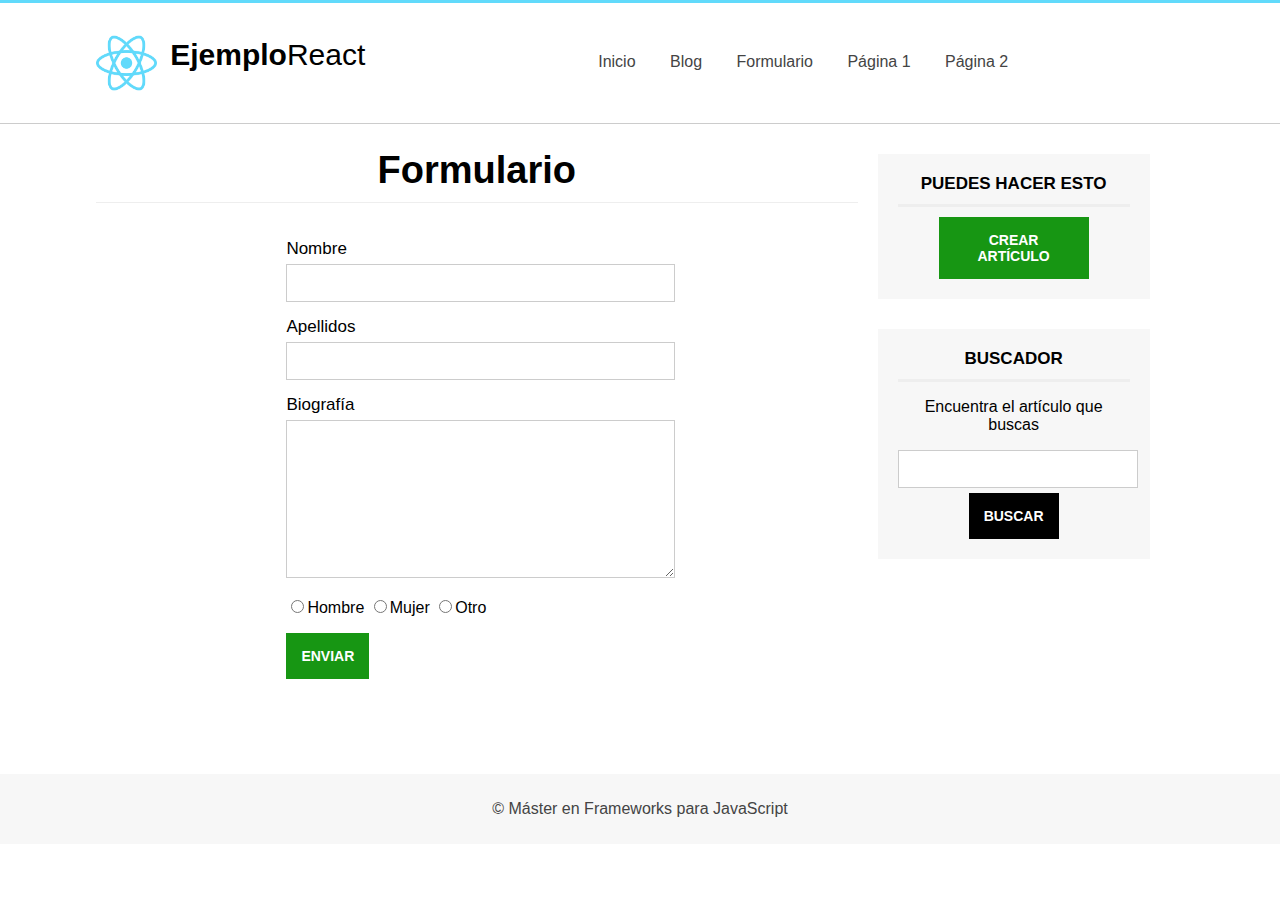
<file: formulario.html>
<!DOCTYPE html>
<html lang="es">

<head>
    <meta charset="UTF-8">
    <meta name="viewport" content="width=device-width, initial-scale=1.0">
    <title>Proyecto React</title>
    <link rel="stylesheet" href="assets/css/styles.css">
    <!-- <script type="text/javascript">
        window.addEventListener("load", function(event){
            var template = document.getElementById("article-template");
            var clonar = template.cloneNode(true);

            for(var i=0; i<=5; i++) {
                alert("Estamos en "+i)
            }
        })
        
    </script> -->
</head>

<body>
    <header id="header">
        <div class="center">
            <!-- LOGO -->
            <div id="logo">
                <img src="assets/images/react.png" class="app-logo" alt="Logotipo">
                <span id="brand">
                    <strong>Ejemplo</strong>React
                </span>
            </div>

            <!-- MENU -->
            <nav id="menu">
                <ul>
                    <li>
                        <a href="index.html">Inicio</a>
                    </li>
                    <li>
                        <a href="blog.html">Blog</a>
                    </li>
                    <li>
                        <a href="formulario.html">Formulario</a>
                    </li>
                    <li>
                        <a href="#">Página 1</a>
                    </li>
                    <li>
                        <a href="#">Página 2</a>
                    </li>
                </ul>
            </nav>

            <!-- Limpiar flotados -->
            <div class="clearfix"></div>
        </div>
    </header>

    <div class="center">
        <section id="content">

            <h1 class="subheader">Formulario</h1>

            <form class="mid-form">
                <div class="form-group">
                    <label for="nombre">Nombre</label>
                    <input type="text" name="nombre">
                </div>

                <div class="form-group">
                    <label for="nombre">Apellidos</label>
                    <input type="text" name="nombre">
                </div>

                <div class="form-group">
                    <label for="nombre">Biografía</label>
                    <textarea name="bio"></textarea>
                </div>

                <div class="form-group radiobuttons">
                    <input type="radio" name="genero" value="hombre"/>Hombre
                    <input type="radio" name="genero" value="mujer"/>Mujer 
                    <input type="radio" name="genero" value="otro"/>Otro 
                </div>

                <div class="clearfix"></div>

                <input type="submit" value="Enviar" class="btn btn-success">
            </form>

        </section>

        <aside id="sidebar">
            <div id="nav-blog" class="sidebar-item">
                <h3>Puedes hacer esto</h3>
                <a href="#" class="btn btn-success">Crear artículo</a>
            </div>

            <div id="search" class="sidebar-item">
                <h3>Buscador</h3>
                <p>Encuentra el artículo que buscas</p>
                <form action="">
                    <input type="text" name="search" />
                    <input type="submit" name="submit" value="Buscar" class="btn" />
                </form>
            </div>
        </aside>
    </div>

    <div class="clearfix"></div>

    <footer id="footer">
        <div class="center">
            <p>
                &copy; Máster en Frameworks para JavaScript
            </p>
        </div>
    </footer>
</body>

</html>
</file>
<file: assets/css/styles.css>
body {
    text-align: center;
    margin: 0px;
    padding: 0px;

    /*FUENTES*/
    font-family: -apple-system, BlinkMacSystemFont, 'Segoe UI', Roboto, Oxygen, Ubuntu, Cantarell, 'Open Sans', 'Helvetica Neue', sans-serif;
    -webkit-font-smoothing: antialiased;
    -moz-font-smoothing: antialiased;
    -moz-osx-font-smoothing: antialiased;
}

#header {
    height: 120px;
    width: 100%;
    background-color: white;
    border-bottom: 1px solid #ccc;
    border-top: 3px solid #61DAFB;
}

.center {
    width: 75%;
    margin: 0px auto;
}

.clearfix {
    clear: both;
    float: none;
}

#logo {
    width: 30%;
    font-size: 30px;
    float: left;
    margin-top: 35px;
}

#logo img {
    display: block;
    float: left;
    height: 70px;
    margin-top: -10px;
    margin-right: 10px;
    animation: girar infinite 30s linear;
}

@keyframes girar {
    from {
        transform: rotate(0deg);
    }
    to {
        transform: rotate(360deg);
    }
}

#brand {
    display: block;
    margin: 0px;
    float: left;
    margin-left: 3px;
}

#menu {
    width: 70%;
    float: right;
    font-size: 16px;
}

#menu ul {
    line-height: 85px;
    width: 65%;
    float: right;
}

#menu ul li {
    display: inline-block;
    list-style: none;
    height: 46px;
    margin-left: 15px;
    margin-right: 15px;
}

#menu a {
    text-decoration: none;
    color: #444;
    transition: all 300ms;
}

#menu a:hover {
    color: #3cb2d3;
}

/*SLIDER*/
#slider {
    width: 100%;
    height: 350px;
    /* line-height: 320px; */
    color: white;
    text-shadow: 0px 0px 5px #444;

    /*DEGRADADO CSS*/
    background: rgba(73,155,234,1);
    background: -moz-radial-gradient(center, ellipse cover, rgba(73,155,234,1) 0%, rgba(32,124,229,1) 100%);
    background: -webkit-gradient(radial, center center, 0px, center center, 100%, color-stop(0%, rgba(73,155,234,1)), color-stop(100%, rgba(32,124,229,1)));
    background: -webkit-radial-gradient(center, ellipse cover, rgba(73,155,234,1) 0%, rgba(32,124,229,1) 100%);
    background: -o-radial-gradient(center, ellipse cover, rgba(73,155,234,1) 0%, rgba(32,124,229,1) 100%);
    background: -ms-radial-gradient(center, ellipse cover, rgba(73,155,234,1) 0%, rgba(32,124,229,1) 100%);
    background: radial-gradient(ellipse at center, rgba(73,155,234,1) 0%, rgba(32,124,229,1) 100%);
    filter: progid:DXImageTransform.Microsoft.gradient( startColorstr='#499bea', endColorstr='#207ce5', GradientType=1 );
}

#slider h1 {
    margin-top: 0.2px;
    padding: 0px;
    padding-top: 130px;
    text-align: center;
}

.btn-white {
    display: block;
    background: white;
    color: rgb(88, 88, 88);
    padding: 10px;
    width: 100px;
    height: 35px;
    margin: 0px auto;
    font-size: 18px;
    text-transform: uppercase;
    text-shadow: none;
    text-decoration: none;
    line-height: 35px;
    box-shadow: 0px 0px 5px rgb(88, 88, 88);
    margin-top: 40px;
    border-radius: 4px;
    transition: all 300ms;
}

.btn-white:hover {
    background: #444;
    color: white;
}

#slider.slider-small {
    height: 150px;
}

#slider.slider-small h1 {
    margin-top: 0.2px;
    padding: 0px;
    padding-top: 53px;
}

#content {
    width: 70%;
    float: left;
    min-height: 650px;
    margin-right: 20px;
}

#sidebar {
    width: 25%;
    float: left;
}

.sidebar-item {
    background: #f7f7f7;
    padding: 20px;
    margin-top: 30px;
}

.sidebar-item h3 {
    text-transform: uppercase;
    font-size: 17px;
    margin: 0px;
    padding-bottom: 10px;
    margin-bottom: 10px;
    border-bottom: 3px solid #eee;
}

.sidebar-item .btn {
    margin-top: 10px;
    margin: 0px auto;
}

.btn {
    display: block;
    background: black;
    color: white;
    padding: 15px;
    font-weight: bold;
    text-transform: uppercase;
    font-size: 14px;
    text-decoration: none;
    max-width: 120px;
    transition: all 300ms;
    border: none;
    cursor: pointer;
}

.btn-success {
    background: rgb(23, 150, 19);
}

.btn-success:hover {
    background: black;
}

.mid-form {
    width: 50%;
    margin: 0px auto;
}

.mid-form label {
    display: block;
    float: left;
    text-align: left;
    margin-top: 10px;
    margin-bottom: 5px;
    font-size: 17px;
}

input {
    margin-bottom: 10px;
}

input[type="text"],
textarea {
    width: 100%;
    min-height: 30px;
    border: 1px solid #ccc;
    padding: 3px;
    margin-bottom: 5px;
    transition: 300ms all;
}

input[type="text"]:focus,
textarea:focus {
    box-shadow: 0px 0px 3px #ccc inset;
}

textarea {
    width: 100%;
    height: 150px;
    min-width: 100%;
    max-width: 100%;
    min-height: 150px;
    max-height: 300px;
}

.radiobuttons {
    margin-top: 10px;
    margin-bottom: 10px;
    float: left;
}

#footer {
    background: #f7f7f7;
    width: 100%;
    height: 70px;
    line-height: 70px;
    color: #444;
}

#footer p {
    margin: 0px;
    padding: 0px;
}

.article-item {
    width: 100%;
    padding-bottom: 20px;
    padding-top: 20px;
    text-align: left;
}

.article-item .image-wrap {
    width: 130px;
    height: 130px;
    overflow: hidden;
    float: left;
    margin-right: 15px;
    border: 1px solid #ccc;
}

.article-item .image-wrap img {
    height: 100%;
    text-align: center;
}

.article-item h2 {
    display: block;
    width: 100%;
    padding: 0px;
    margin: 0px;
    margin-bottom: 7px;
}

.article-item .date {
    display: block;
    width: 100%;
    color: rgb(122,122,122);
}

.article-item a {
    display: block;
    color: #444;
    text-decoration: none;
    margin-top: 10px;
}

.article-item a:hover {
    text-decoration: underline;
}

.subheader {
    font-size: 38px;
    border-bottom: 1px solid #eee;
    padding-bottom: 10px;
}

.article-detail .image-wrap {
    float: none;
    width: 100%;
    height: 300px;
}

.article-detail .image-wrap img {
    width: 100%;
    height: auto;
}

.article-detail .subheader {
    margin-top: 15px;
    margin-bottom: 0px;
    border: none;
}

/*RESPONSIVE*/
@media (max-width: 1940px){
    #menu ul {
        width: 100%;
    }
}

@media (max-width: 1288px) {
    .center {
        width: 85%;
    }
}

@media (max-width: 1138px) {
    .center {
        width: 95%;
    }

    #menu ul {
        width: auto;
    }
}

@media (max-width: 912px) {
    #logo {
        float: none;
        width: 260px;
        margin: 0px auto;
        margin-top: 20px
    }

    #menu, 
    #menu ul {
        clear: both;
        float: none;
        width: 100%;
        margin: 0px;
        padding: 0px;
        line-height: 43px;
    }

    #content {
        float: none;
        width: 100%;
    }

    #sidebar {
        float: none;
        width: 60%;
        margin: 0px auto;
        margin-bottom: 50px;
    }

    #slider h1 {
        padding-top: 120px;
        font-size: 25px;
    }

    .mid-form {
        width: 70%;
    }
}

@media (max-width: 500px) {
    #header {
        min-height: 130px;
        overflow: hidden;
    }

    #menu,
    #menu ul {
        line-height: 50px;
    }

    #menu ul li {
        margin-left: 7px;
        margin-right: 7px;
    }

    #slider {
        height: 180px;
    }

    #slider h1 {
        font-size: 19px;
        padding-top: 30px;
    }

    #slider .btn-white {
        margin-top: 20px;
    }

    #slider.slider-small {
        height: 100px;
    }

    #slider.slider-small h1 {
        padding-top: 35px;
    }
}
</file>
